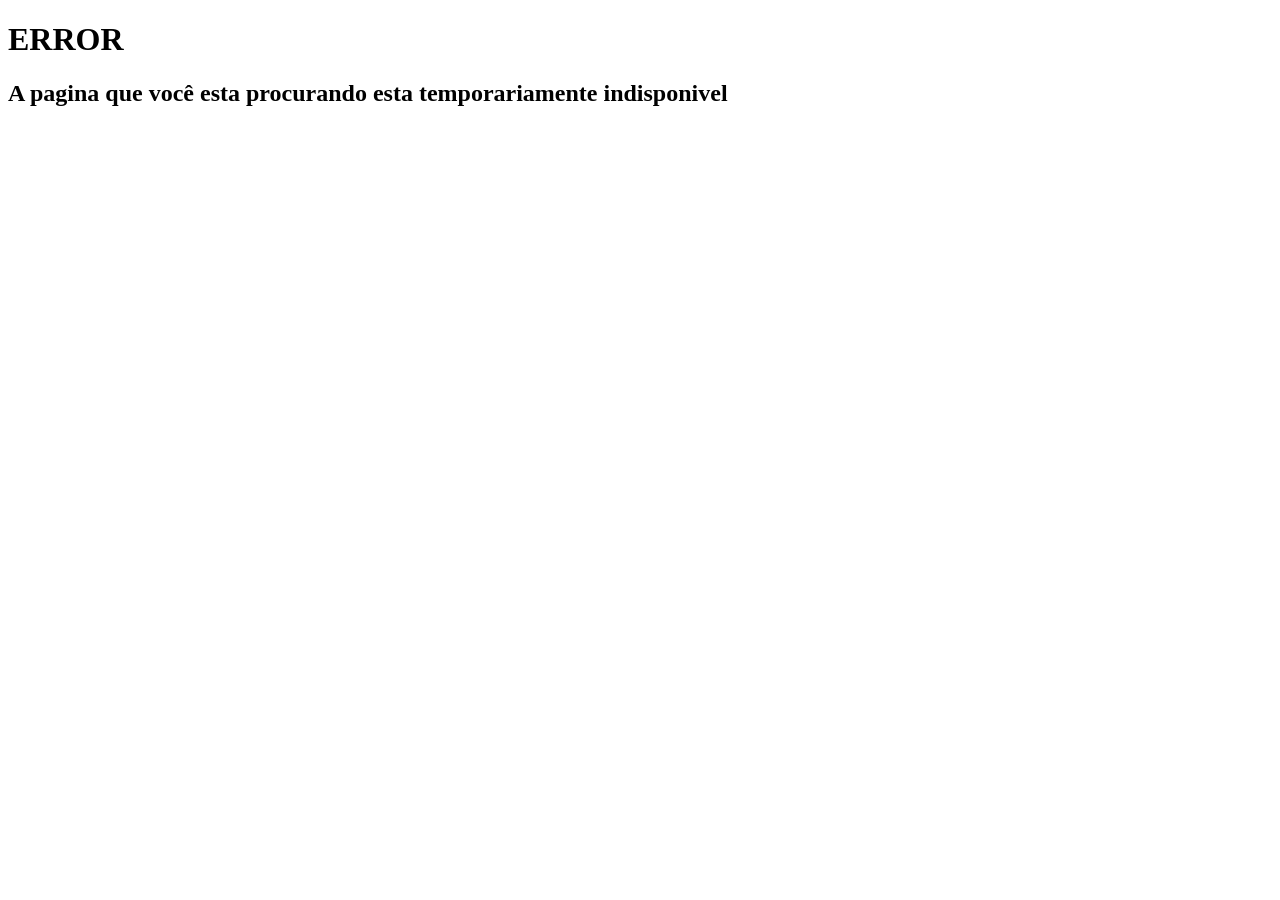
<file: 50x.html>
<!DOCTYPE html>

<html lang="pt-BR">
  <head>
    <meta http-equiv="Content-Type" content="text/html"; charset="UTF-8">
    <meta name="viewport" content="width=device-width, initial-scale = 1.0, shrink-to-fit=no">
    <title>Organtriode</title>
    <link rel="icon" href="assets/icon.png" type="image/x-icon">
  </head>
  <body>
    <h1><strong>ERROR</strong></h1>
    <h2>A pagina que você esta procurando esta temporariamente indisponivel</h2>
  </body>
</html>
</file>
